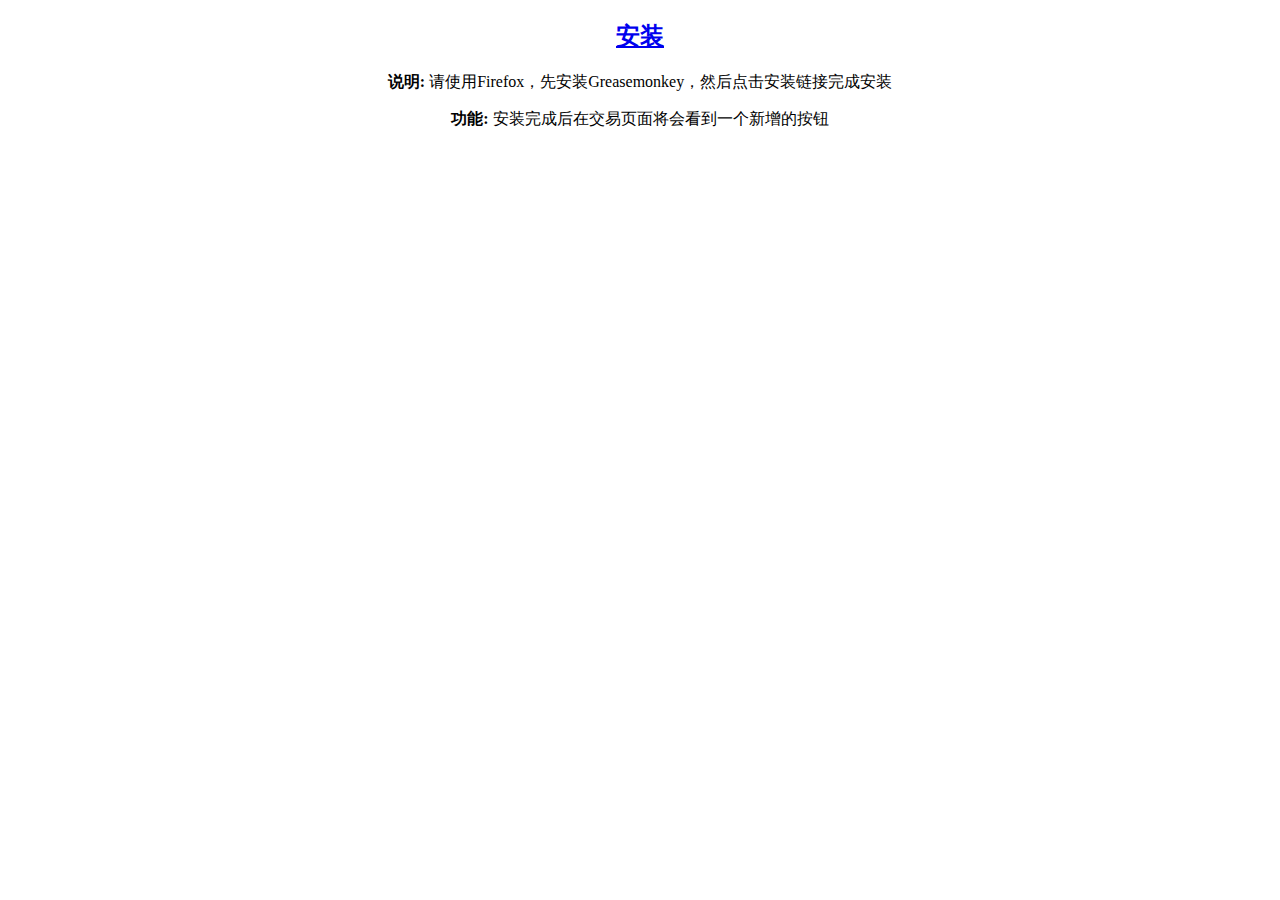
<file: index.html>
<!DOCTYPE html>
<html>
<head>
  <title>安装插件</title>
  <meta charset="UTF-8">
<meta http-equiv="X-UA-Compatible" content="IE=edge">

</head>
<body id="body">
 <center>


  <div class="container-fluid">
    <div class="row">
      <div class="container-fluid col-sm-8">
        <h2 class="page-heading">
  
    
    <a href="autocfm.user.js" class="btn btn-info pull-right">
      <i class="fa fa-download"></i> 安装
    </a>

</h2>
        <div class="panel panel-default">
          <div class="panel-body">

            <div class="script-meta">
              
              <p><i class="fa fa-fw fa-info"></i> <b>说明:</b> 请使用Firefox，先安装Greasemonkey，然后点击安装链接完成安装</p> 
              
              <p><i class="fa fa-fw fa-legal"></i> <b>功能:</b> 安装完成后在交易页面将会看到一个新增的按钮</p>         
              
              
            </div>
          </div>
        </div>
        
      </div>
    </div>
  </div>

</center>


</body>
</html>
</file>
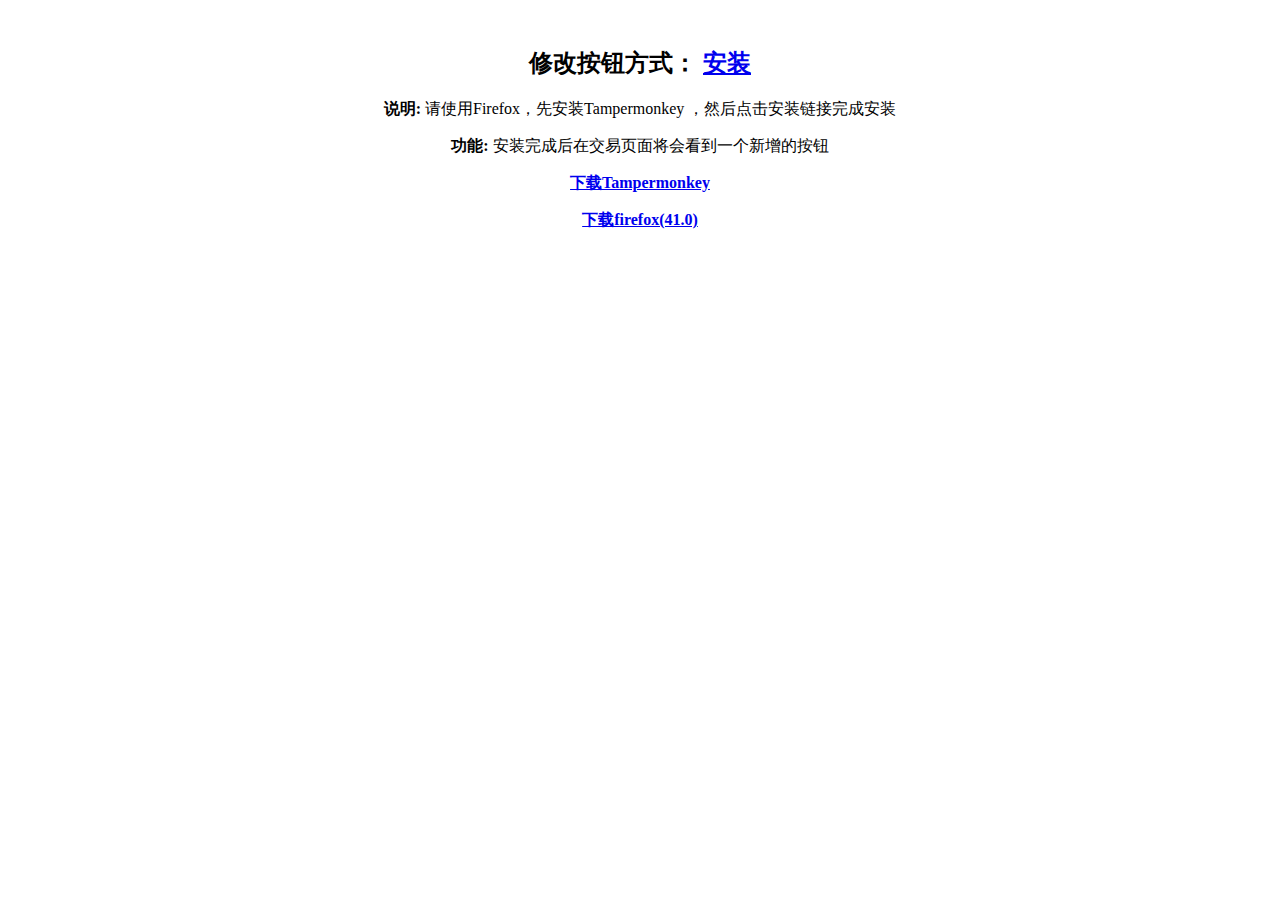
<file: installpage.htm>
<!DOCTYPE html>
<html>
<head>
  <title>安装插件</title>
  <meta charset="UTF-8">
<meta http-equiv="X-UA-Compatible" content="IE=edge">

</head>
<body id="body">
 <center>


  <div class="container-fluid">
    <div class="row">
      <div class="container-fluid col-sm-8">
        <h2 class="page-heading">
  


<br/>
    修改按钮方式：
    <a href="autocfm2.user.js" class="btn btn-info pull-right">
      <i class="fa fa-download"></i> 安装
    </a>

<div style="display:none">
    <br/>
    maxbet：
    <a href="maxbet.user.js" class="btn btn-info pull-right" >
      <i class="fa fa-download"></i> 安装
    </a>
    </div>
</h2>
        <div class="panel panel-default">
          <div class="panel-body">

            <div class="script-meta">
              
              <p><i class="fa fa-fw fa-info"></i> <b>说明:</b> 请使用Firefox，先安装Tampermonkey ，然后点击安装链接完成安装</p> 
              
              <p><i class="fa fa-fw fa-legal"></i> <b>功能:</b> 安装完成后在交易页面将会看到一个新增的按钮</p>         

            
            <p><i class="fa fa-fw fa-legal"></i> <b><a href="http://tampermonkey.net/index.php?version=4.5.5590&ext=fire&browser=firefox" target="_blank">下载Tampermonkey</a></b> </p>         
              
                          <p><i class="fa fa-fw fa-legal"></i> <b><a href="http://download.firefox.com.cn/releases/full/41.0/zh-CN/Firefox-full-latest.exe" target="_blank">下载firefox(41.0)</a></b> </p>     
              
            </div>
          </div>
        </div>
        
      </div>
    </div>
  </div>

</center>


</body>
</html>
</file>
